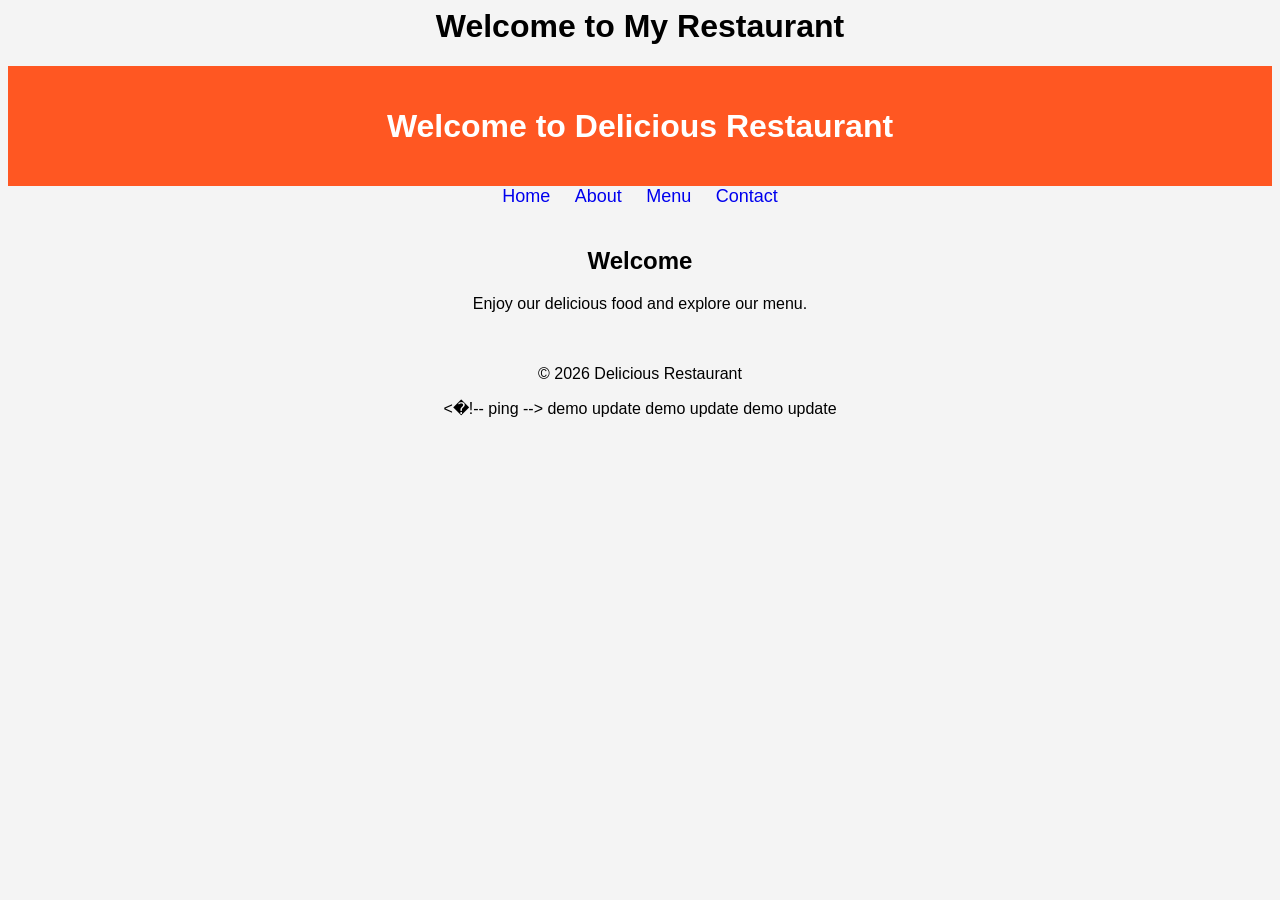
<file: index.html>
<h1>Welcome to My Restaurant</h1>
<!DOCTYPE html>
<html>
<head>
    <title>Restaurant Menu Website yash sureja</title>
    <link rel="stylesheet" href="style.css">
</head>

<body>

<header>
    <h1>Welcome to Delicious Restaurant </h1>
</header>

<nav>
    <a href="index.html">Home</a>
    <a href="about.html">About</a>
    <a href="menu.html">Menu</a>
    <a href="contact.html">Contact</a>
</nav>

<section>
    <h2>Welcome</h2>
    <p>Enjoy our delicious food and explore our menu.</p>
</section>

<footer>
    <p>© 2026 Delicious Restaurant</p>
</footer>

</body>
</html>
< ! - -   p i n g   - - >    
 demo update
demo update
demo update
</file>
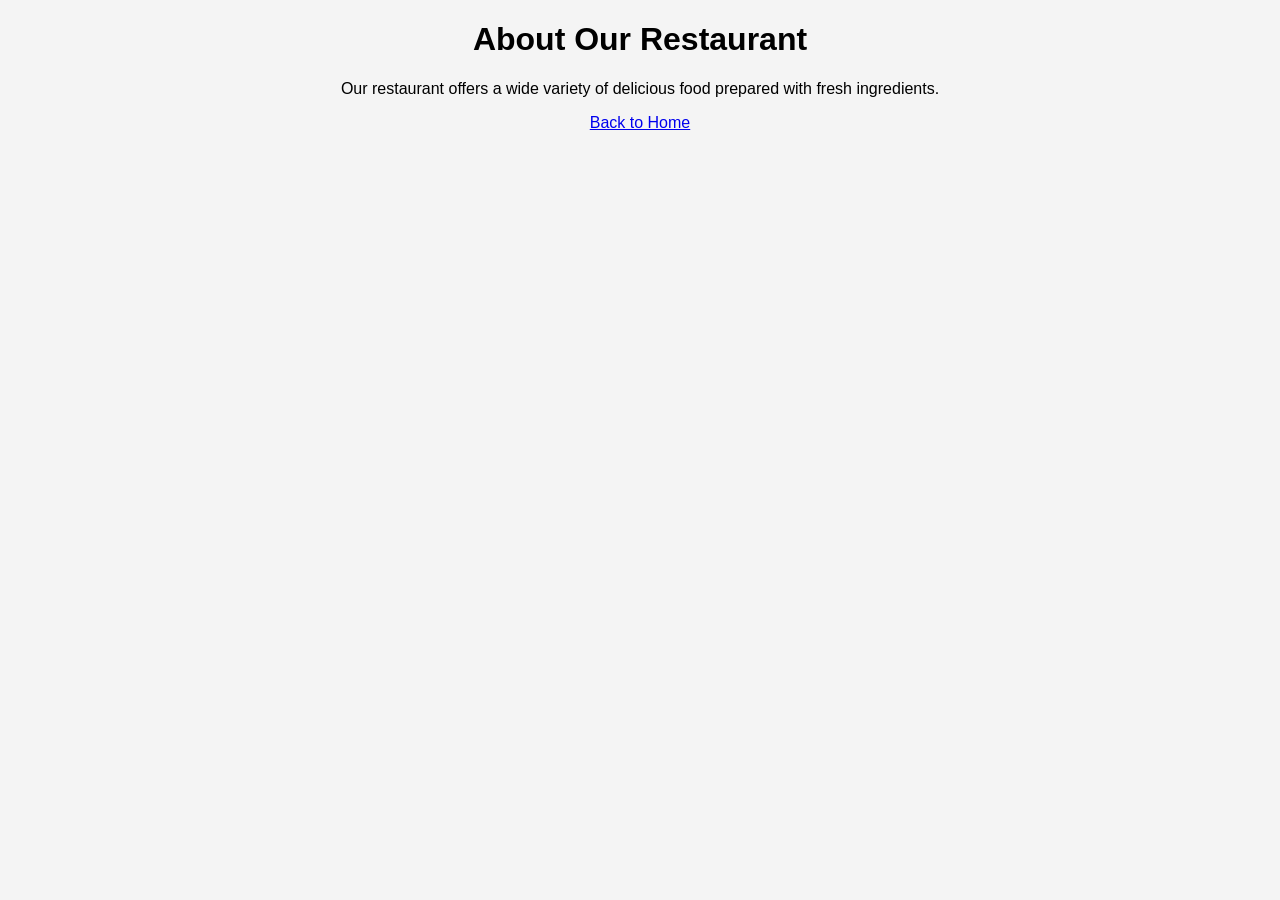
<file: about.html>
<!DOCTYPE html>
<html>
<head>
<title>About</title>
<link rel="stylesheet" href="style.css">
</head>

<body>

<h1>About Our Restaurant</h1>

<p>
Our restaurant offers a wide variety of delicious food prepared with fresh ingredients.
</p>

<a href="index.html">Back to Home</a>

</body>
</html>
</file>
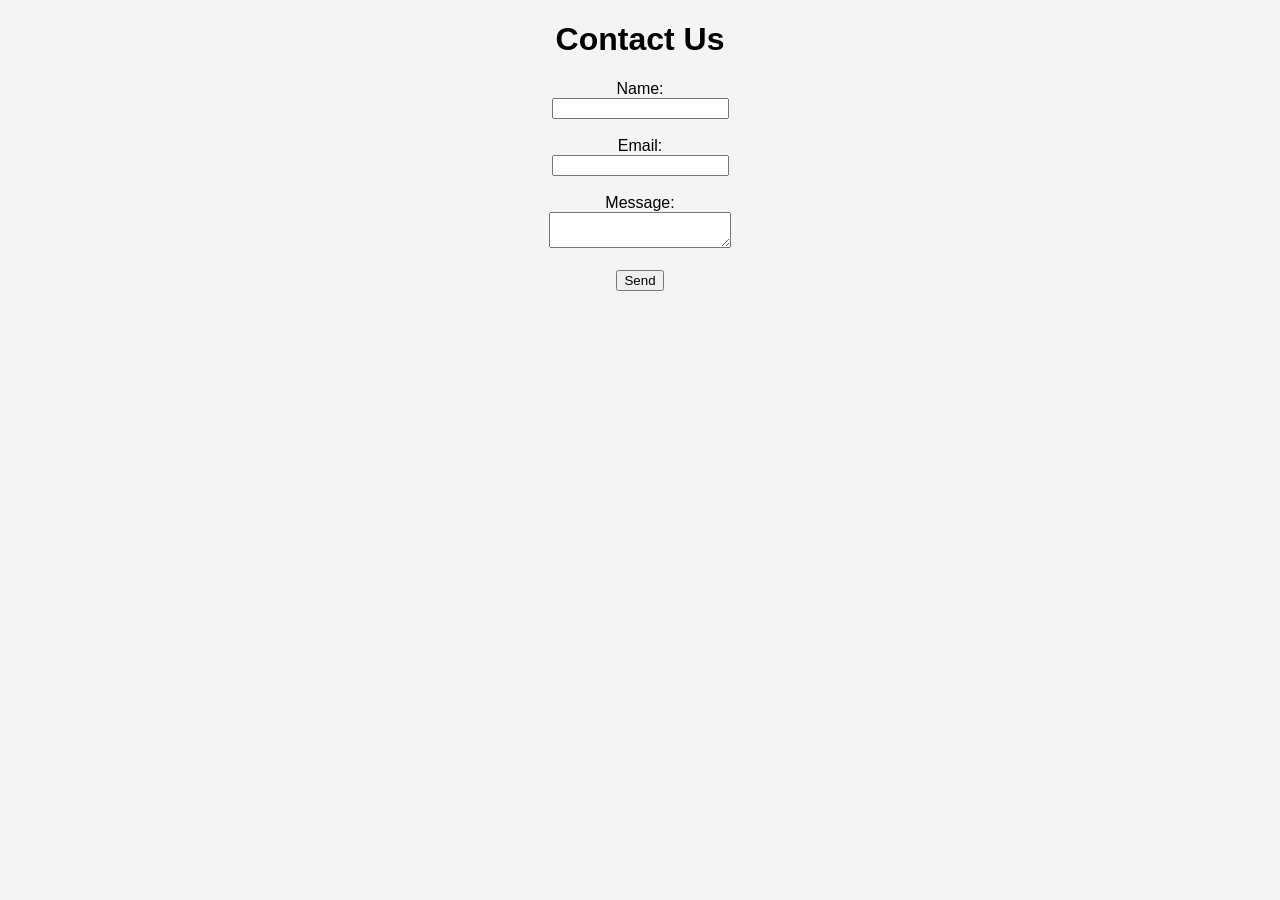
<file: contact.html>
<!DOCTYPE html>
<html>
<head>
<title>Contact</title>
<link rel="stylesheet" href="style.css">
<script src="script.js"></script>
</head>

<body>

<h1>Contact Us</h1>

<form onsubmit="return validateForm()">

Name:<br>
<input type="text" id="name"><br><br>

Email:<br>
<input type="email" id="email"><br><br>

Message:<br>
<textarea></textarea><br><br>

<input type="submit" value="Send">

</form>

</body>
</html>
</file>
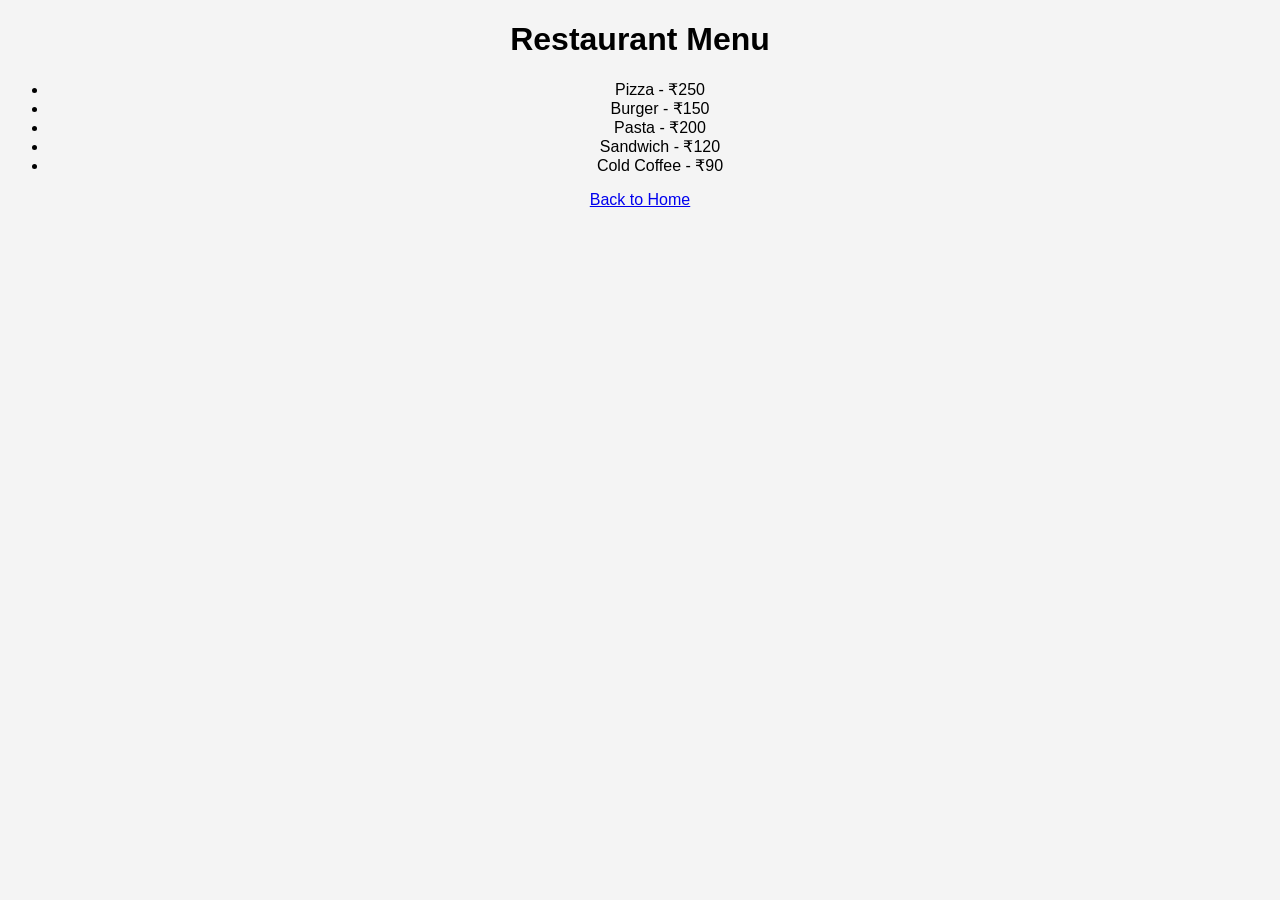
<file: menu.html>
<!DOCTYPE html>
<html>
<head>
<title>Menu</title>
<link rel="stylesheet" href="style.css">
</head>

<body>

<h1>Restaurant Menu</h1>

<ul>
<li>Pizza - ₹250</li>
<li>Burger - ₹150</li>
<li>Pasta - ₹200</li>
<li>Sandwich - ₹120</li>
<li>Cold Coffee - ₹90</li>
</ul>

<a href="index.html">Back to Home</a>

</body>
</html>
</file>
<file: style.css>
body {
    font-family: Arial;
    text-align: center;
    background-color: #f4f4f4;
}

header {
    background-color: #ff5722;
    color: white;
    padding: 20px;
}

nav a {
    margin: 10px;
    text-decoration: none;
    font-size: 18px;
}

section {
    padding: 20px;
}
</file>
